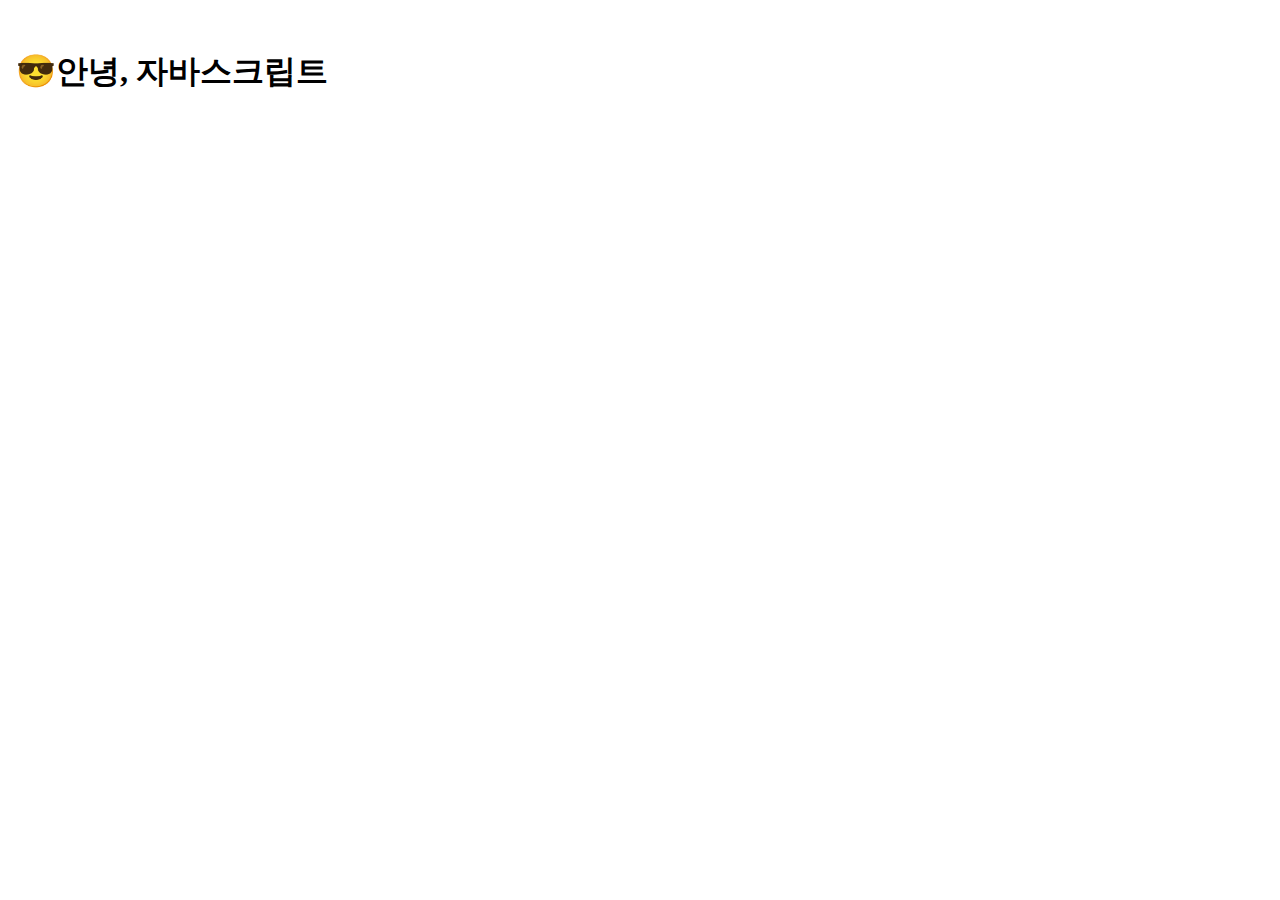
<file: basic/index.html>
<!DOCTYPE html>
<html lang="ko">
<head>
    <meta charset="UTF-8">
    <meta name="viewport" content="width=device-width, initial-scale=1.0">
    <title>자바스크립트</title>
    <link rel="stylesheet" href="./style.css">
</head>
<body>
    <div class="wrap">
        <h1></h1>
        <div class="box"></div>
        <h2 class="text"></h2>
    </div>
    

    <script src="./js/app.js"></script>
    <!-- <script src="./js/./01_variable.js"></script> -->
    <script src="./js/./02_operator.js"></script>
    <!-- <script src="./js/./03_condition.js"></script> -->
    <!-- <script src="./js/./04_repreat.js"></script> -->
    <!-- <script src="./js/./05_object.js"></script> -->
    <!-- <script src="./js/./06_object_date.js"></script> -->
    <!-- <script src="./js/./07_object_math.js"></script> -->
    <!-- <script src="./js/./08_object_array.js"></script> -->
    <!-- <script src="./js/./09_object_string.js"></script> -->
    <!-- <script src="./js/./10_object_bom.js"></script> -->
    <!-- <script src="./js/./11_function.js"></script> -->
    <!-- <script src="./js/./12_class.js"></script> -->
</body>
</html>
</file>
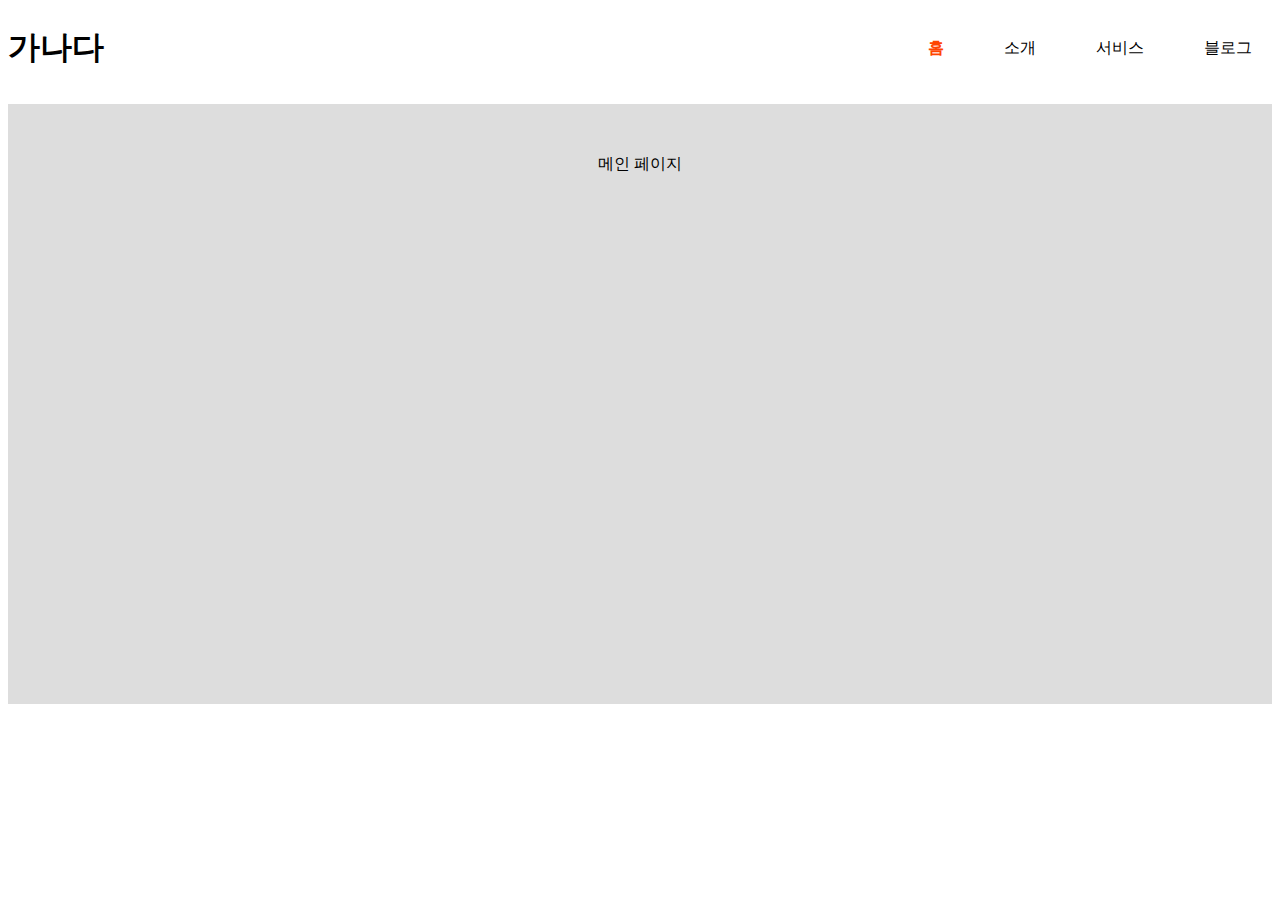
<file: tutorial/01. menu on/index.html>
<!DOCTYPE html>
<html lang="en">
<head>
    <meta charset="UTF-8">
    <meta name="viewport" content="width=device-width, initial-scale=1.0">
    <meta http-equiv="refresh" content="0; url=./page/main.html"> 
    <title>Document</title>
</head>
<body>
    
</body>
</html>
</file>
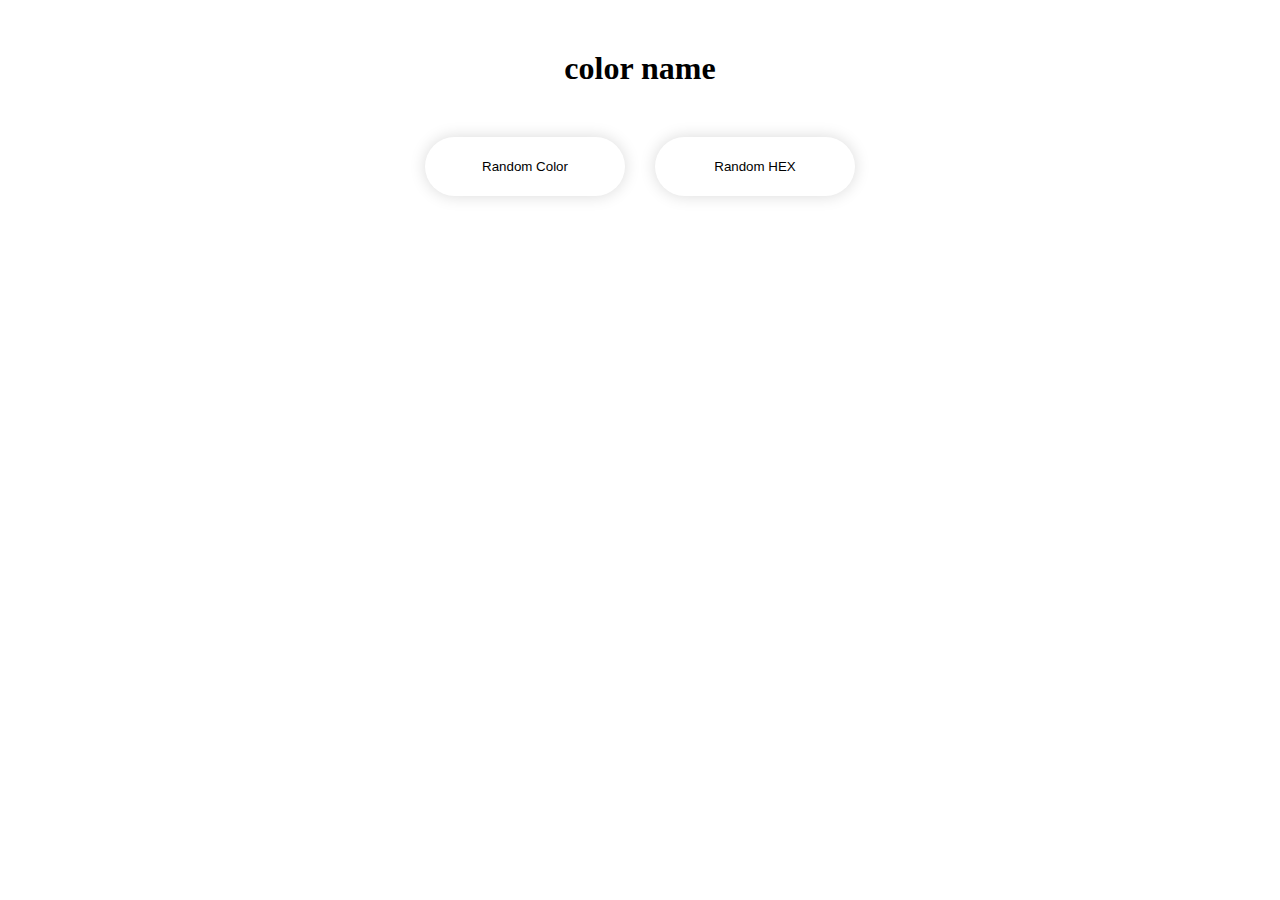
<file: tutorial/02.colors/index.html>
<!DOCTYPE html>
<html lang="ko">
<head>
    <meta charset="UTF-8">
    <meta name="viewport" content="width=device-width, initial-scale=1.0">
    <title>js-color</title>
    <link rel="stylesheet" href="./style.css">
</head>
<body>
    <div class="container">
        <h1 class="color_name">color name</h1>
        <div class="btns">
            <button class="bg_btn">Random Color</button>
            <button class="hex_btn">Random HEX</button>
        </div>
    </div>


    <script src="./app.js"></script>
</body>
</html>
</file>
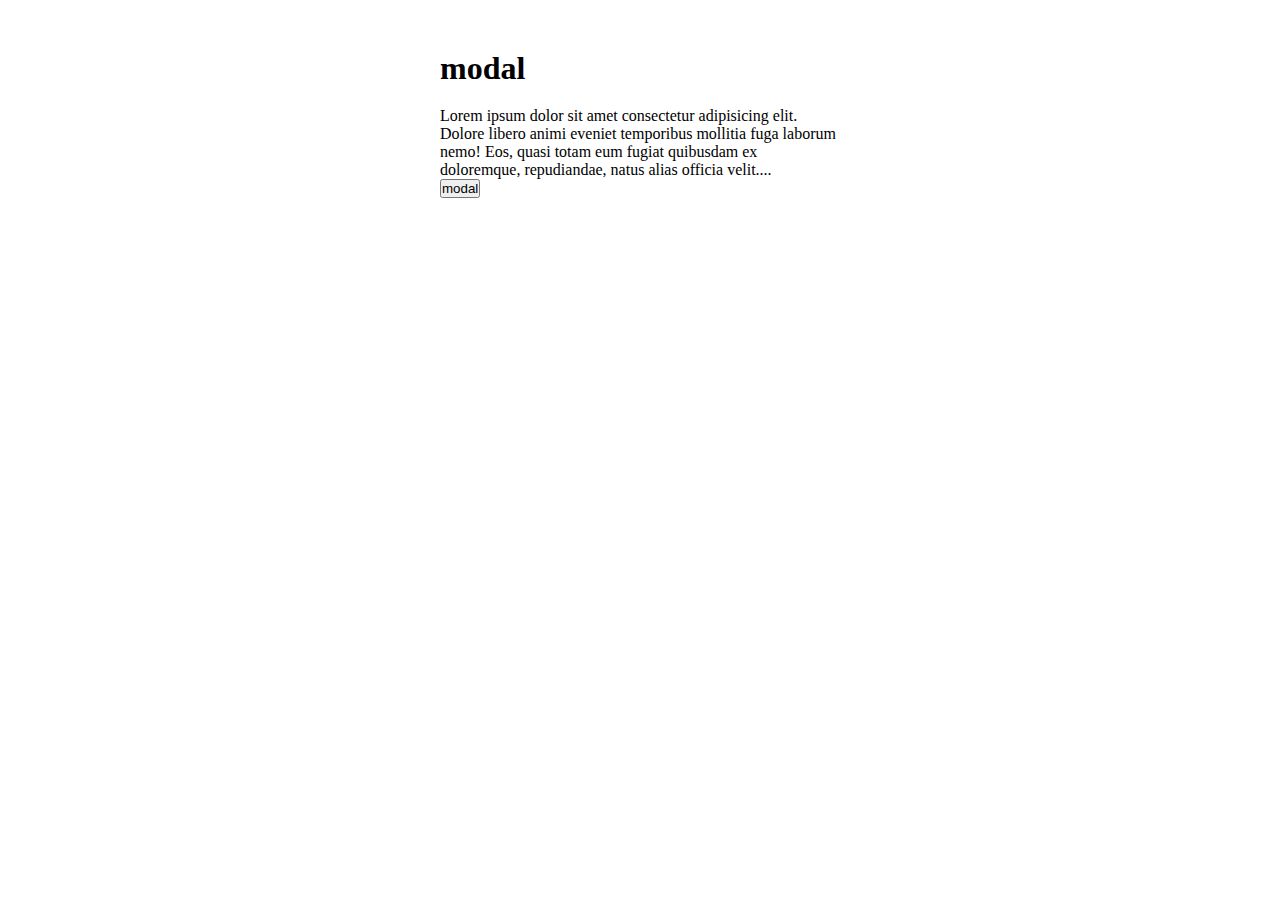
<file: tutorial/04.modal/index.html>
<!DOCTYPE html>
<html lang="ko">
<head>
    <meta charset="UTF-8">
    <meta name="viewport" content="width=device-width, initial-scale=1.0">
    <title>js-modal</title>
    <link rel="stylesheet" href="./style.css">
</head>
<body>
    <div class="container">
        <h1>modal</h1>
        <div>
            Lorem ipsum dolor sit amet consectetur adipisicing elit. Dolore libero animi eveniet temporibus mollitia fuga laborum nemo! Eos, quasi totam eum fugiat quibusdam ex doloremque, repudiandae, natus alias officia velit....
        </div>

        <button class="btn_show">modal</button>

        <div class="dimm"></div>
        <div class="modal">
            <h2>im modal</h2>
            <p>Lorem ipsum dolor sit amet consectetur adipisicing elit. Eaque possimus pariatur ratione totam consequuntur impedit facere veniam debitis ipsum consectetur quisquam deserunt, dolor, magnam beatae reiciendis blanditiis similique eligendi! Provident.</p>

            <button class="btn_close">close</button>
        </div>
    </div> 
    
    <script src="./app.js"></script>
</body>
</html>
</file>
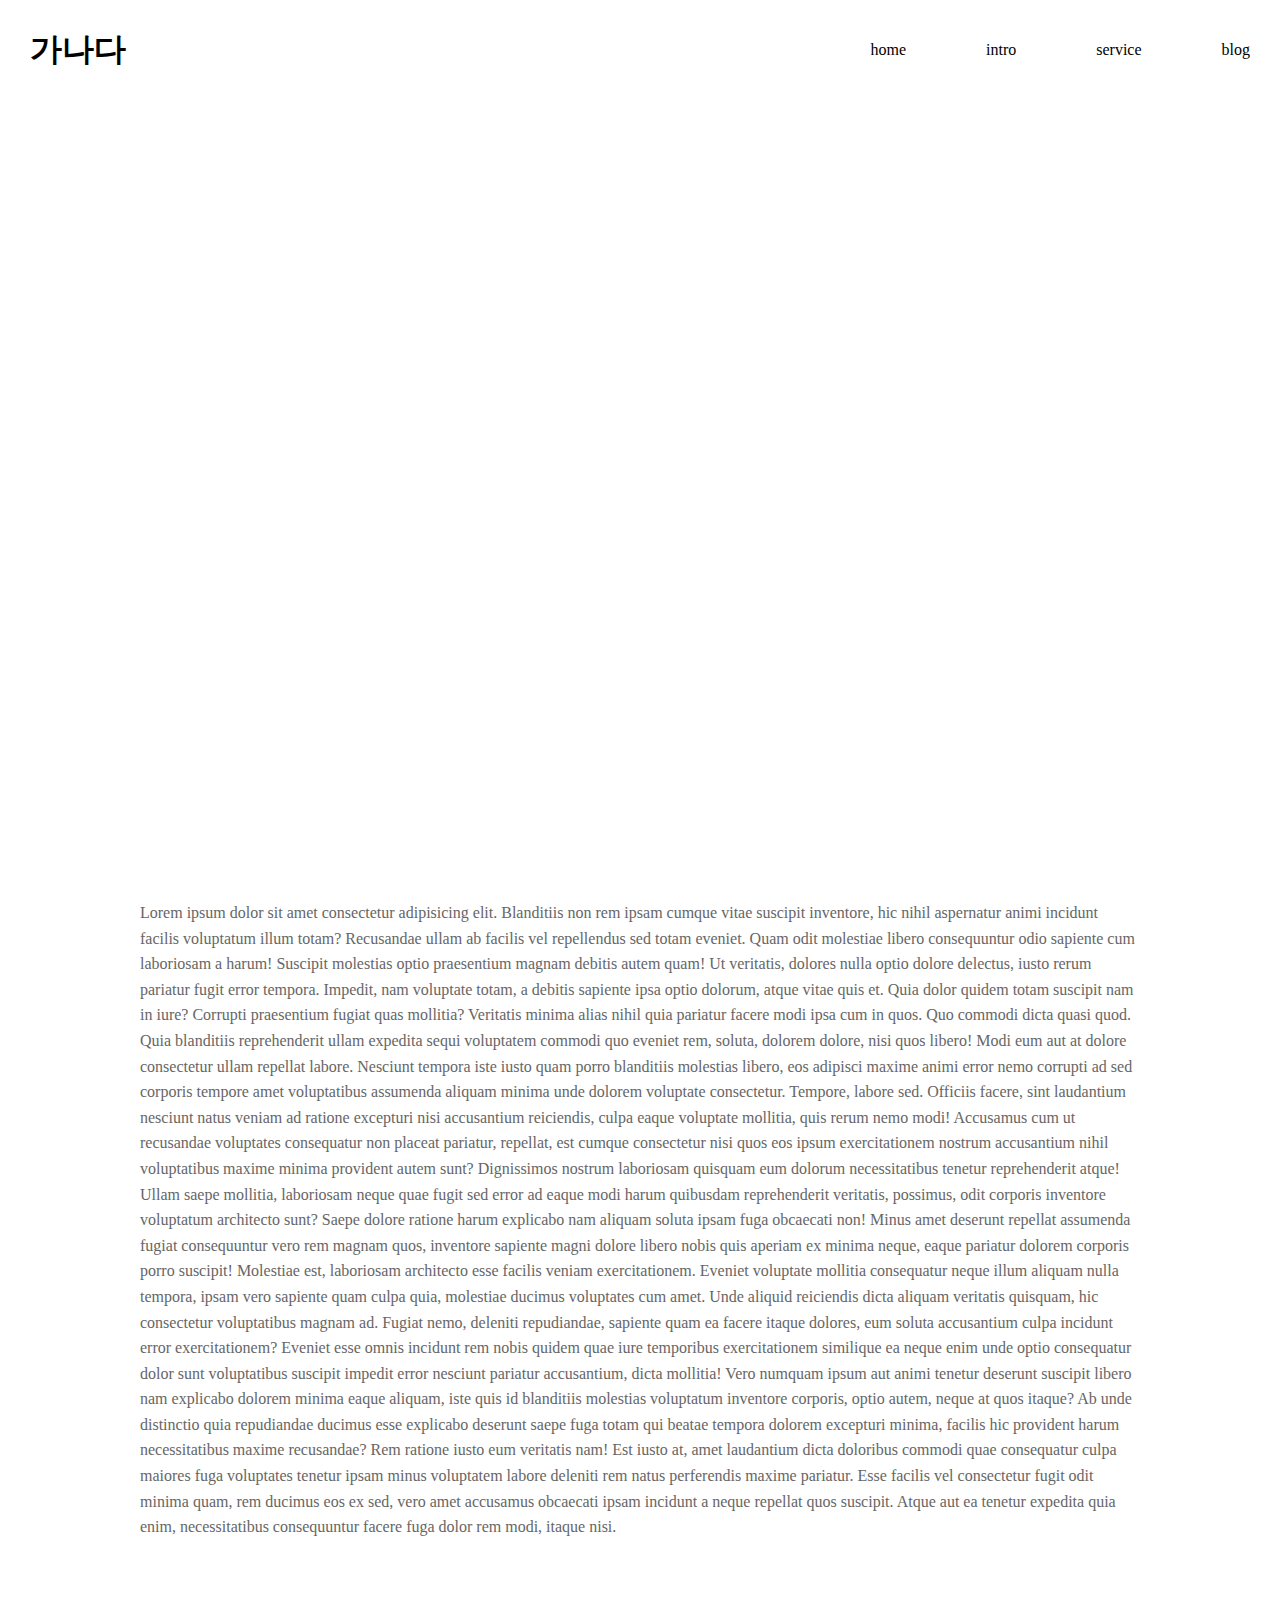
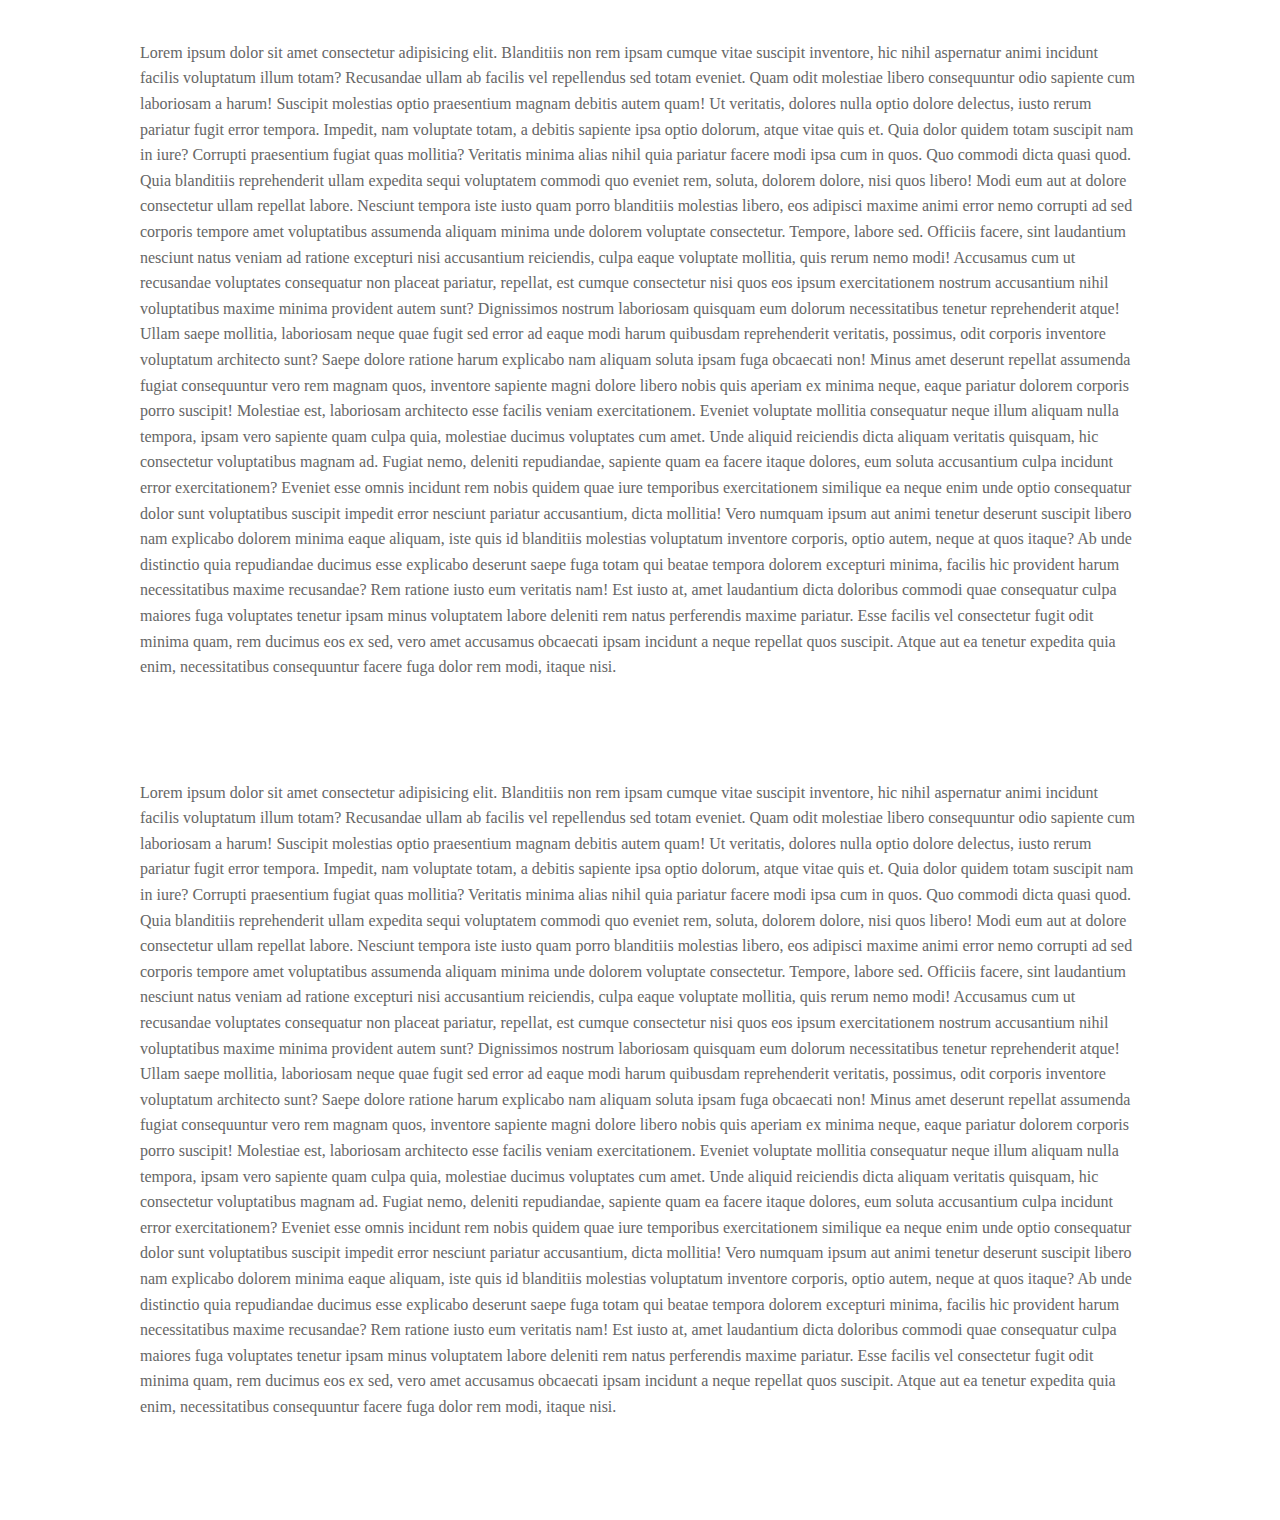
<file: tutorial/06.sticky/index.html>
<!DOCTYPE html>
<html lang="ko">
<head>
    <meta charset="UTF-8">
    <meta name="viewport" content="width=device-width, initial-scale=1.0">
    <title>js - sticky menu</title>
    <link rel="stylesheet" href="./style.css">
</head>
<body>
    <div class="container">
        <div class="header">
            <h1>가나다</h1>
            <div class="gnb">
                <li><a href="#">home</a></li>
                <li><a href="#">intro</a></li>
                <li><a href="#">service</a></li>
                <li><a href="#">blog</a></li>
            </div>
        </div>

        <div class="slide_container"></div>

        <div class="contents">
            <p>Lorem ipsum dolor sit amet consectetur adipisicing elit. Blanditiis non rem ipsam cumque vitae suscipit inventore, hic nihil aspernatur animi incidunt facilis voluptatum illum totam? Recusandae ullam ab facilis vel repellendus sed totam eveniet. Quam odit molestiae libero consequuntur odio sapiente cum laboriosam a harum! Suscipit molestias optio praesentium magnam debitis autem quam! Ut veritatis, dolores nulla optio dolore delectus, iusto rerum pariatur fugit error tempora. Impedit, nam voluptate totam, a debitis sapiente ipsa optio dolorum, atque vitae quis et. Quia dolor quidem totam suscipit nam in iure? Corrupti praesentium fugiat quas mollitia? Veritatis minima alias nihil quia pariatur facere modi ipsa cum in quos. Quo commodi dicta quasi quod. Quia blanditiis reprehenderit ullam expedita sequi voluptatem commodi quo eveniet rem, soluta, dolorem dolore, nisi quos libero! Modi eum aut at dolore consectetur ullam repellat labore. Nesciunt tempora iste iusto quam porro blanditiis molestias libero, eos adipisci maxime animi error nemo corrupti ad sed corporis tempore amet voluptatibus assumenda aliquam minima unde dolorem voluptate consectetur. Tempore, labore sed. Officiis facere, sint laudantium nesciunt natus veniam ad ratione excepturi nisi accusantium reiciendis, culpa eaque voluptate mollitia, quis rerum nemo modi! Accusamus cum ut recusandae voluptates consequatur non placeat pariatur, repellat, est cumque consectetur nisi quos eos ipsum exercitationem nostrum accusantium nihil voluptatibus maxime minima provident autem sunt? Dignissimos nostrum laboriosam quisquam eum dolorum necessitatibus tenetur reprehenderit atque! Ullam saepe mollitia, laboriosam neque quae fugit sed error ad eaque modi harum quibusdam reprehenderit veritatis, possimus, odit corporis inventore voluptatum architecto sunt? Saepe dolore ratione harum explicabo nam aliquam soluta ipsam fuga obcaecati non! Minus amet deserunt repellat assumenda fugiat consequuntur vero rem magnam quos, inventore sapiente magni dolore libero nobis quis aperiam ex minima neque, eaque pariatur dolorem corporis porro suscipit! Molestiae est, laboriosam architecto esse facilis veniam exercitationem. Eveniet voluptate mollitia consequatur neque illum aliquam nulla tempora, ipsam vero sapiente quam culpa quia, molestiae ducimus voluptates cum amet. Unde aliquid reiciendis dicta aliquam veritatis quisquam, hic consectetur voluptatibus magnam ad. Fugiat nemo, deleniti repudiandae, sapiente quam ea facere itaque dolores, eum soluta accusantium culpa incidunt error exercitationem? Eveniet esse omnis incidunt rem nobis quidem quae iure temporibus exercitationem similique ea neque enim unde optio consequatur dolor sunt voluptatibus suscipit impedit error nesciunt pariatur accusantium, dicta mollitia! Vero numquam ipsum aut animi tenetur deserunt suscipit libero nam explicabo dolorem minima eaque aliquam, iste quis id blanditiis molestias voluptatum inventore corporis, optio autem, neque at quos itaque? Ab unde distinctio quia repudiandae ducimus esse explicabo deserunt saepe fuga totam qui beatae tempora dolorem excepturi minima, facilis hic provident harum necessitatibus maxime recusandae? Rem ratione iusto eum veritatis nam! Est iusto at, amet laudantium dicta doloribus commodi quae consequatur culpa maiores fuga voluptates tenetur ipsam minus voluptatem labore deleniti rem natus perferendis maxime pariatur. Esse facilis vel consectetur fugit odit minima quam, rem ducimus eos ex sed, vero amet accusamus obcaecati ipsam incidunt a neque repellat quos suscipit. Atque aut ea tenetur expedita quia enim, necessitatibus consequuntur facere fuga dolor rem modi, itaque nisi.</p>
            <p>Lorem ipsum dolor sit amet consectetur adipisicing elit. Blanditiis non rem ipsam cumque vitae suscipit inventore, hic nihil aspernatur animi incidunt facilis voluptatum illum totam? Recusandae ullam ab facilis vel repellendus sed totam eveniet. Quam odit molestiae libero consequuntur odio sapiente cum laboriosam a harum! Suscipit molestias optio praesentium magnam debitis autem quam! Ut veritatis, dolores nulla optio dolore delectus, iusto rerum pariatur fugit error tempora. Impedit, nam voluptate totam, a debitis sapiente ipsa optio dolorum, atque vitae quis et. Quia dolor quidem totam suscipit nam in iure? Corrupti praesentium fugiat quas mollitia? Veritatis minima alias nihil quia pariatur facere modi ipsa cum in quos. Quo commodi dicta quasi quod. Quia blanditiis reprehenderit ullam expedita sequi voluptatem commodi quo eveniet rem, soluta, dolorem dolore, nisi quos libero! Modi eum aut at dolore consectetur ullam repellat labore. Nesciunt tempora iste iusto quam porro blanditiis molestias libero, eos adipisci maxime animi error nemo corrupti ad sed corporis tempore amet voluptatibus assumenda aliquam minima unde dolorem voluptate consectetur. Tempore, labore sed. Officiis facere, sint laudantium nesciunt natus veniam ad ratione excepturi nisi accusantium reiciendis, culpa eaque voluptate mollitia, quis rerum nemo modi! Accusamus cum ut recusandae voluptates consequatur non placeat pariatur, repellat, est cumque consectetur nisi quos eos ipsum exercitationem nostrum accusantium nihil voluptatibus maxime minima provident autem sunt? Dignissimos nostrum laboriosam quisquam eum dolorum necessitatibus tenetur reprehenderit atque! Ullam saepe mollitia, laboriosam neque quae fugit sed error ad eaque modi harum quibusdam reprehenderit veritatis, possimus, odit corporis inventore voluptatum architecto sunt? Saepe dolore ratione harum explicabo nam aliquam soluta ipsam fuga obcaecati non! Minus amet deserunt repellat assumenda fugiat consequuntur vero rem magnam quos, inventore sapiente magni dolore libero nobis quis aperiam ex minima neque, eaque pariatur dolorem corporis porro suscipit! Molestiae est, laboriosam architecto esse facilis veniam exercitationem. Eveniet voluptate mollitia consequatur neque illum aliquam nulla tempora, ipsam vero sapiente quam culpa quia, molestiae ducimus voluptates cum amet. Unde aliquid reiciendis dicta aliquam veritatis quisquam, hic consectetur voluptatibus magnam ad. Fugiat nemo, deleniti repudiandae, sapiente quam ea facere itaque dolores, eum soluta accusantium culpa incidunt error exercitationem? Eveniet esse omnis incidunt rem nobis quidem quae iure temporibus exercitationem similique ea neque enim unde optio consequatur dolor sunt voluptatibus suscipit impedit error nesciunt pariatur accusantium, dicta mollitia! Vero numquam ipsum aut animi tenetur deserunt suscipit libero nam explicabo dolorem minima eaque aliquam, iste quis id blanditiis molestias voluptatum inventore corporis, optio autem, neque at quos itaque? Ab unde distinctio quia repudiandae ducimus esse explicabo deserunt saepe fuga totam qui beatae tempora dolorem excepturi minima, facilis hic provident harum necessitatibus maxime recusandae? Rem ratione iusto eum veritatis nam! Est iusto at, amet laudantium dicta doloribus commodi quae consequatur culpa maiores fuga voluptates tenetur ipsam minus voluptatem labore deleniti rem natus perferendis maxime pariatur. Esse facilis vel consectetur fugit odit minima quam, rem ducimus eos ex sed, vero amet accusamus obcaecati ipsam incidunt a neque repellat quos suscipit. Atque aut ea tenetur expedita quia enim, necessitatibus consequuntur facere fuga dolor rem modi, itaque nisi.</p>
            <p>Lorem ipsum dolor sit amet consectetur adipisicing elit. Blanditiis non rem ipsam cumque vitae suscipit inventore, hic nihil aspernatur animi incidunt facilis voluptatum illum totam? Recusandae ullam ab facilis vel repellendus sed totam eveniet. Quam odit molestiae libero consequuntur odio sapiente cum laboriosam a harum! Suscipit molestias optio praesentium magnam debitis autem quam! Ut veritatis, dolores nulla optio dolore delectus, iusto rerum pariatur fugit error tempora. Impedit, nam voluptate totam, a debitis sapiente ipsa optio dolorum, atque vitae quis et. Quia dolor quidem totam suscipit nam in iure? Corrupti praesentium fugiat quas mollitia? Veritatis minima alias nihil quia pariatur facere modi ipsa cum in quos. Quo commodi dicta quasi quod. Quia blanditiis reprehenderit ullam expedita sequi voluptatem commodi quo eveniet rem, soluta, dolorem dolore, nisi quos libero! Modi eum aut at dolore consectetur ullam repellat labore. Nesciunt tempora iste iusto quam porro blanditiis molestias libero, eos adipisci maxime animi error nemo corrupti ad sed corporis tempore amet voluptatibus assumenda aliquam minima unde dolorem voluptate consectetur. Tempore, labore sed. Officiis facere, sint laudantium nesciunt natus veniam ad ratione excepturi nisi accusantium reiciendis, culpa eaque voluptate mollitia, quis rerum nemo modi! Accusamus cum ut recusandae voluptates consequatur non placeat pariatur, repellat, est cumque consectetur nisi quos eos ipsum exercitationem nostrum accusantium nihil voluptatibus maxime minima provident autem sunt? Dignissimos nostrum laboriosam quisquam eum dolorum necessitatibus tenetur reprehenderit atque! Ullam saepe mollitia, laboriosam neque quae fugit sed error ad eaque modi harum quibusdam reprehenderit veritatis, possimus, odit corporis inventore voluptatum architecto sunt? Saepe dolore ratione harum explicabo nam aliquam soluta ipsam fuga obcaecati non! Minus amet deserunt repellat assumenda fugiat consequuntur vero rem magnam quos, inventore sapiente magni dolore libero nobis quis aperiam ex minima neque, eaque pariatur dolorem corporis porro suscipit! Molestiae est, laboriosam architecto esse facilis veniam exercitationem. Eveniet voluptate mollitia consequatur neque illum aliquam nulla tempora, ipsam vero sapiente quam culpa quia, molestiae ducimus voluptates cum amet. Unde aliquid reiciendis dicta aliquam veritatis quisquam, hic consectetur voluptatibus magnam ad. Fugiat nemo, deleniti repudiandae, sapiente quam ea facere itaque dolores, eum soluta accusantium culpa incidunt error exercitationem? Eveniet esse omnis incidunt rem nobis quidem quae iure temporibus exercitationem similique ea neque enim unde optio consequatur dolor sunt voluptatibus suscipit impedit error nesciunt pariatur accusantium, dicta mollitia! Vero numquam ipsum aut animi tenetur deserunt suscipit libero nam explicabo dolorem minima eaque aliquam, iste quis id blanditiis molestias voluptatum inventore corporis, optio autem, neque at quos itaque? Ab unde distinctio quia repudiandae ducimus esse explicabo deserunt saepe fuga totam qui beatae tempora dolorem excepturi minima, facilis hic provident harum necessitatibus maxime recusandae? Rem ratione iusto eum veritatis nam! Est iusto at, amet laudantium dicta doloribus commodi quae consequatur culpa maiores fuga voluptates tenetur ipsam minus voluptatem labore deleniti rem natus perferendis maxime pariatur. Esse facilis vel consectetur fugit odit minima quam, rem ducimus eos ex sed, vero amet accusamus obcaecati ipsam incidunt a neque repellat quos suscipit. Atque aut ea tenetur expedita quia enim, necessitatibus consequuntur facere fuga dolor rem modi, itaque nisi.</p>            
        </div>
    </div>        

    <script src="./app.js"></script>
</body>
</html>
</file>
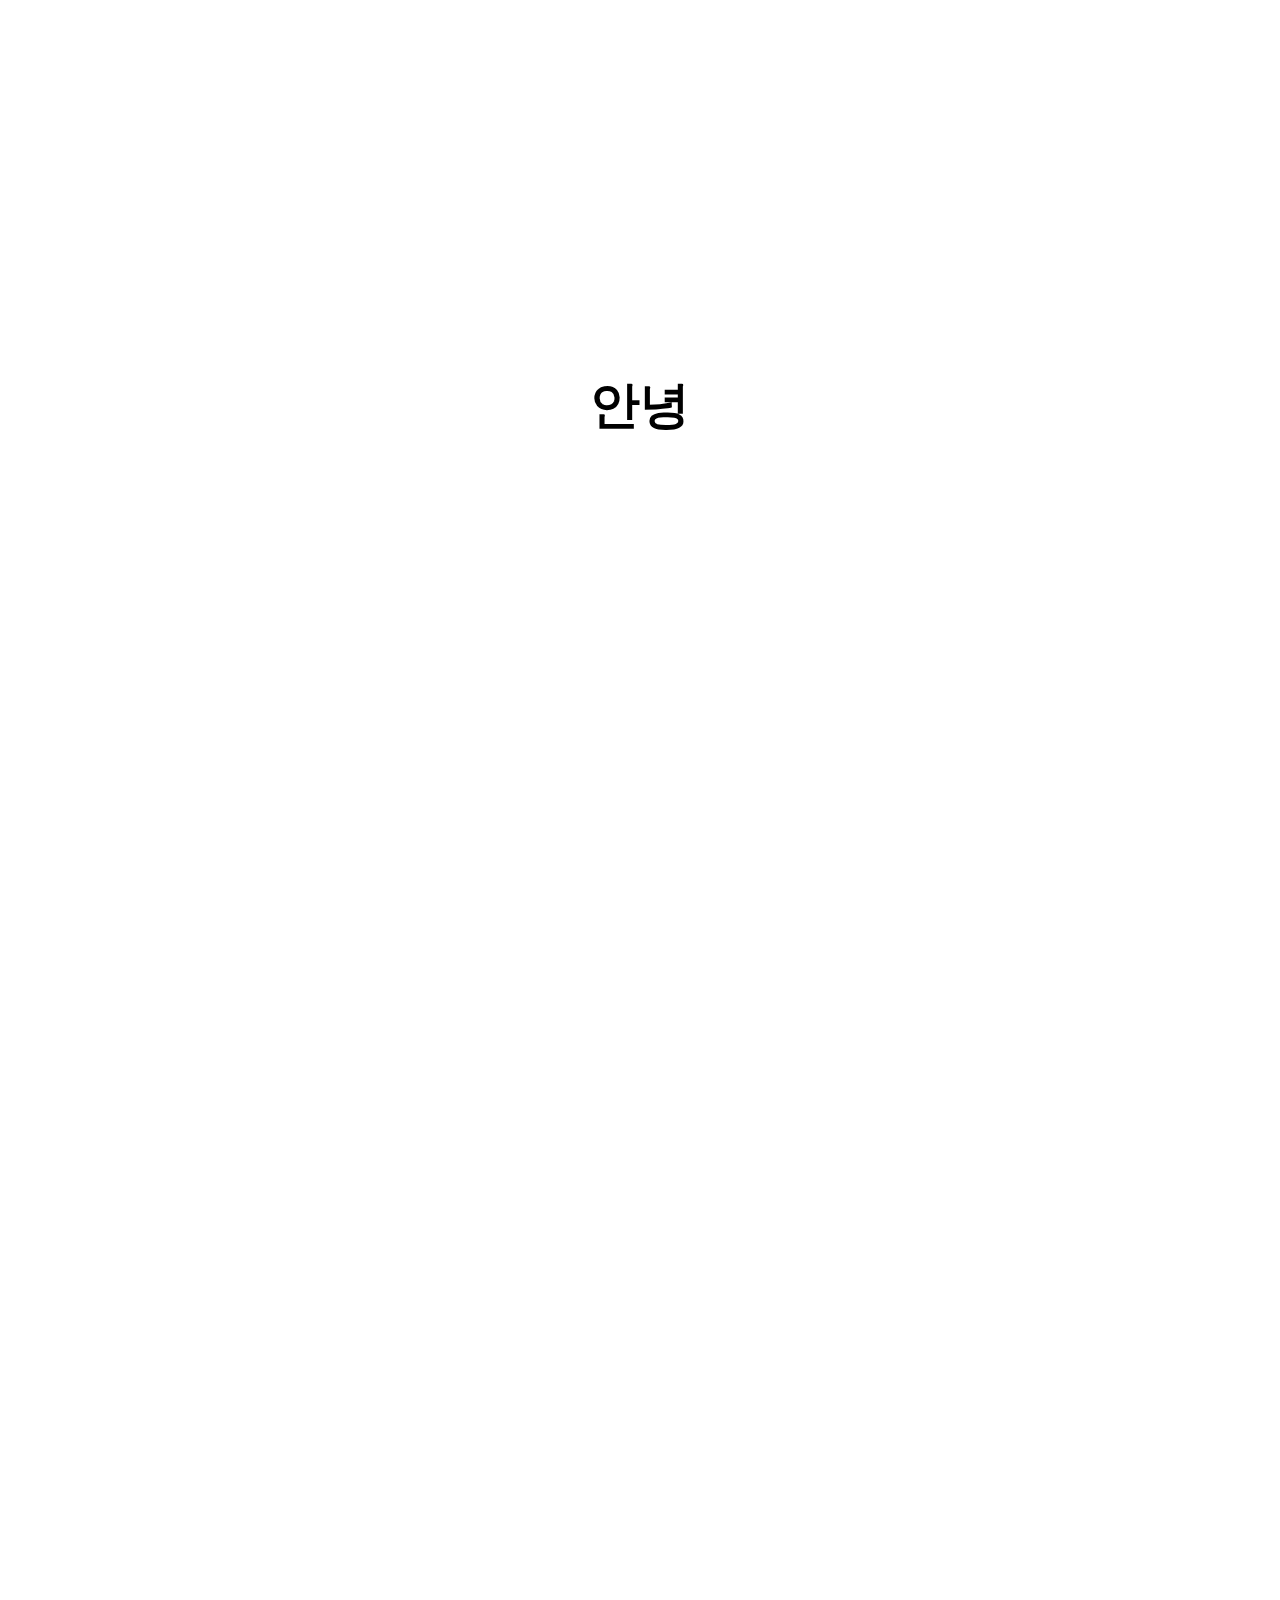
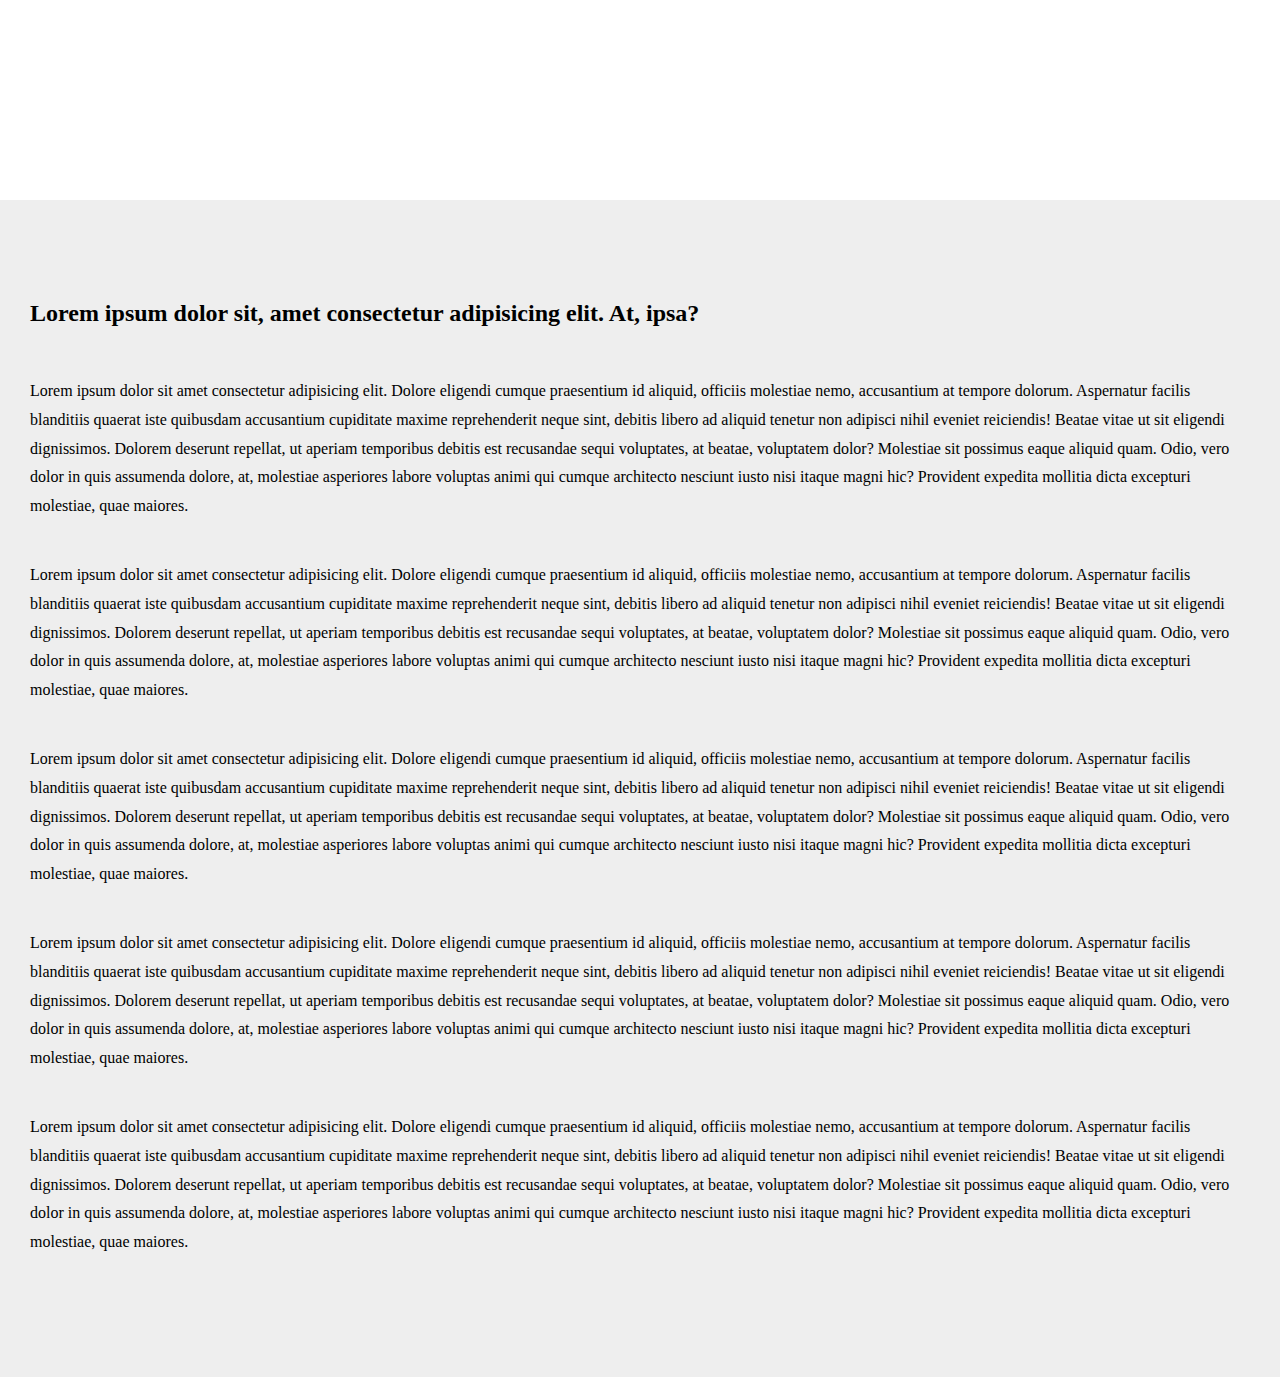
<file: tutorial/07.scroll view/index.html>
<!DOCTYPE html>
<html lang="ko">
<head>
    <meta charset="UTF-8">
    <meta name="viewport" content="width=device-width, initial-scale=1.0">
    <title>js - scroll view</title>
    <link rel="stylesheet" href="./style.css">
</head>
<body>
    <h2 class="title">안녕</h2>
    <section></section>

    <div class="container">
        <h2>Lorem ipsum dolor sit, amet consectetur adipisicing elit. At, ipsa?</h2>
        <p>Lorem ipsum dolor sit amet consectetur adipisicing elit. Dolore eligendi cumque praesentium id aliquid, officiis molestiae nemo, accusantium at tempore dolorum. Aspernatur facilis blanditiis quaerat iste quibusdam accusantium cupiditate maxime reprehenderit neque sint, debitis libero ad aliquid tenetur non adipisci nihil eveniet reiciendis! Beatae vitae ut sit eligendi dignissimos. Dolorem deserunt repellat, ut aperiam temporibus debitis est recusandae sequi voluptates, at beatae, voluptatem dolor? Molestiae sit possimus eaque aliquid quam. Odio, vero dolor in quis assumenda dolore, at, molestiae asperiores labore voluptas animi qui cumque architecto nesciunt iusto nisi itaque magni hic? Provident expedita mollitia dicta excepturi molestiae, quae maiores.</p>
        <p>Lorem ipsum dolor sit amet consectetur adipisicing elit. Dolore eligendi cumque praesentium id aliquid, officiis molestiae nemo, accusantium at tempore dolorum. Aspernatur facilis blanditiis quaerat iste quibusdam accusantium cupiditate maxime reprehenderit neque sint, debitis libero ad aliquid tenetur non adipisci nihil eveniet reiciendis! Beatae vitae ut sit eligendi dignissimos. Dolorem deserunt repellat, ut aperiam temporibus debitis est recusandae sequi voluptates, at beatae, voluptatem dolor? Molestiae sit possimus eaque aliquid quam. Odio, vero dolor in quis assumenda dolore, at, molestiae asperiores labore voluptas animi qui cumque architecto nesciunt iusto nisi itaque magni hic? Provident expedita mollitia dicta excepturi molestiae, quae maiores.</p>
        <p>Lorem ipsum dolor sit amet consectetur adipisicing elit. Dolore eligendi cumque praesentium id aliquid, officiis molestiae nemo, accusantium at tempore dolorum. Aspernatur facilis blanditiis quaerat iste quibusdam accusantium cupiditate maxime reprehenderit neque sint, debitis libero ad aliquid tenetur non adipisci nihil eveniet reiciendis! Beatae vitae ut sit eligendi dignissimos. Dolorem deserunt repellat, ut aperiam temporibus debitis est recusandae sequi voluptates, at beatae, voluptatem dolor? Molestiae sit possimus eaque aliquid quam. Odio, vero dolor in quis assumenda dolore, at, molestiae asperiores labore voluptas animi qui cumque architecto nesciunt iusto nisi itaque magni hic? Provident expedita mollitia dicta excepturi molestiae, quae maiores.</p>
        <p>Lorem ipsum dolor sit amet consectetur adipisicing elit. Dolore eligendi cumque praesentium id aliquid, officiis molestiae nemo, accusantium at tempore dolorum. Aspernatur facilis blanditiis quaerat iste quibusdam accusantium cupiditate maxime reprehenderit neque sint, debitis libero ad aliquid tenetur non adipisci nihil eveniet reiciendis! Beatae vitae ut sit eligendi dignissimos. Dolorem deserunt repellat, ut aperiam temporibus debitis est recusandae sequi voluptates, at beatae, voluptatem dolor? Molestiae sit possimus eaque aliquid quam. Odio, vero dolor in quis assumenda dolore, at, molestiae asperiores labore voluptas animi qui cumque architecto nesciunt iusto nisi itaque magni hic? Provident expedita mollitia dicta excepturi molestiae, quae maiores.</p>
        <p>Lorem ipsum dolor sit amet consectetur adipisicing elit. Dolore eligendi cumque praesentium id aliquid, officiis molestiae nemo, accusantium at tempore dolorum. Aspernatur facilis blanditiis quaerat iste quibusdam accusantium cupiditate maxime reprehenderit neque sint, debitis libero ad aliquid tenetur non adipisci nihil eveniet reiciendis! Beatae vitae ut sit eligendi dignissimos. Dolorem deserunt repellat, ut aperiam temporibus debitis est recusandae sequi voluptates, at beatae, voluptatem dolor? Molestiae sit possimus eaque aliquid quam. Odio, vero dolor in quis assumenda dolore, at, molestiae asperiores labore voluptas animi qui cumque architecto nesciunt iusto nisi itaque magni hic? Provident expedita mollitia dicta excepturi molestiae, quae maiores.</p>
    </div>

    <script src="./app.js"></script>
</body>
</html>
</file>
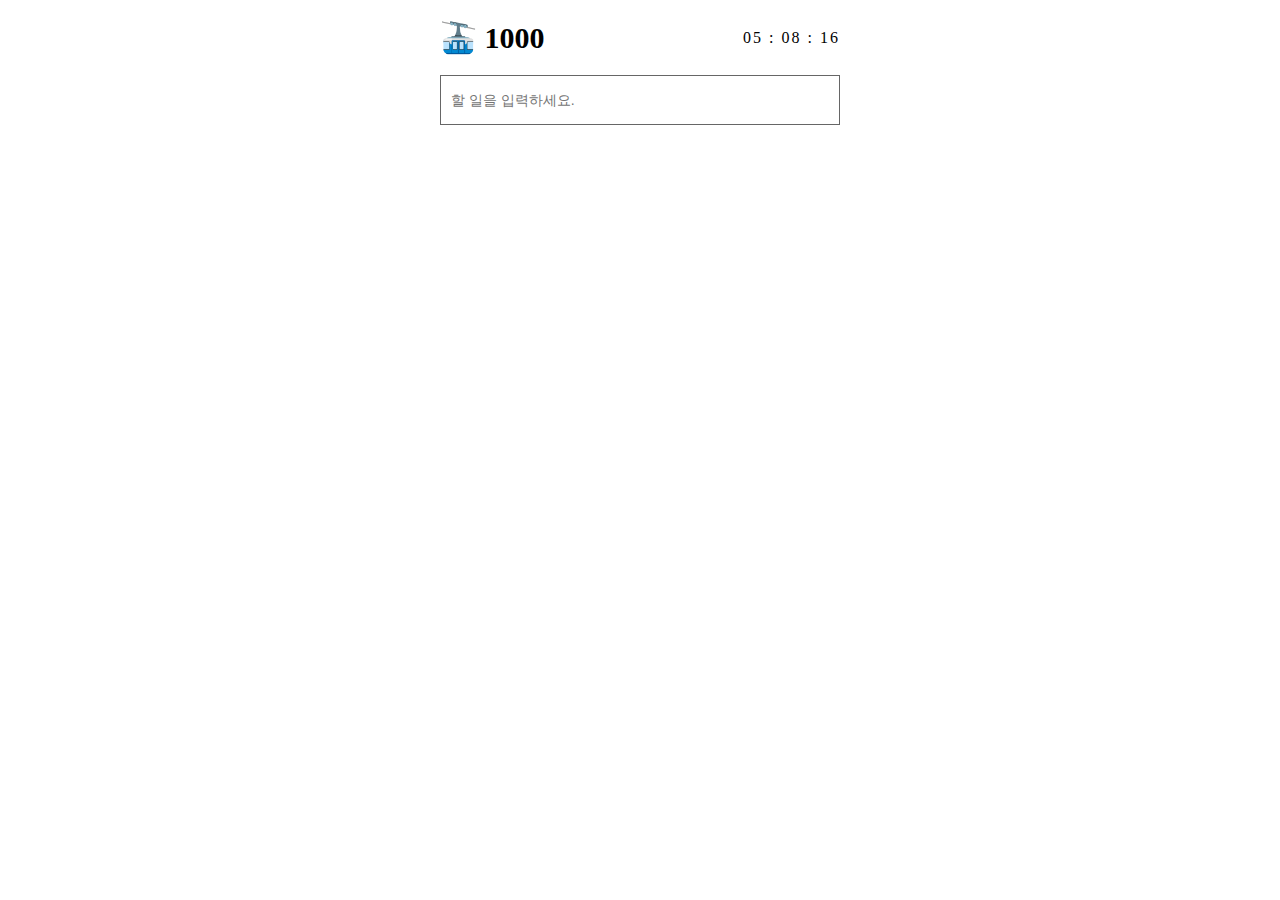
<file: tutorial/09.todolist/index.html>
<!DOCTYPE html>
<html lang="ko">
<head>
    <meta charset="UTF-8">
    <meta name="viewport" content="width=device-width, initial-scale=1.0">
    <title>js - to do list</title>
    <link rel="stylesheet" href="./css/style.css">

</head>
<body>
    <div class="container">
        <div class="header">
            <h1>🚠 1000</h1>
            <div class="clock">00:00:00</div>
        </div>
        <form class="todo_form">
            <input type="text" placeholder="할 일을 입력하세요.">
        </form>
        <ul class="todo_list">
            <!-- <li>안녕<span>X</span></li>
            <li>안녕<span>X</span></li>
            <li>안녕<span>X</span></li> -->
        </ul>
    </div>
    <script src="./js/clock.js"></script>
    <script src="./js/todo.js"></script>
</body>
</html>
</file>
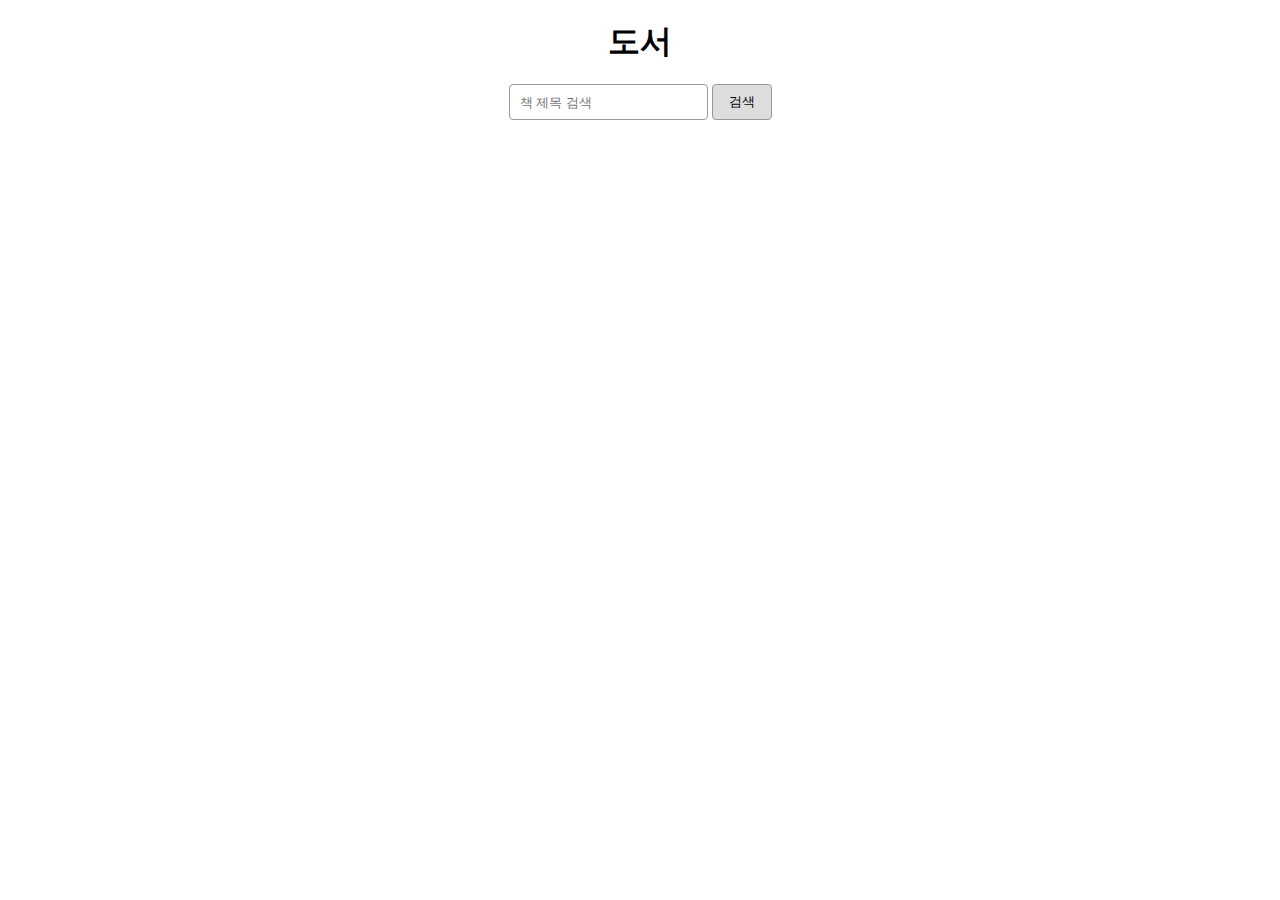
<file: tutorial/11.daumAPI/index.html>
<!DOCTYPE html>
<html lang="ko">
<head>
    <meta charset="UTF-8">
    <meta name="viewport" content="width=device-width, initial-scale=1.0">
    <title>js - daum api</title>
    <link rel="stylesheet" href="./style.css">
    <script src="https://code.jquery.com/jquery-1.12.4.js"></script>
</head>
<body>
    <div class="container">
        <h1>도서</h1>
        <form>
            <input type="text" placeholder="책 제목 검색">
            <button id="btn" type="submit">검색</button>
        </form>

        <div class="book_container">
            <!-- <div class="book">
                <img src="../images/sample.jpg" alt="">
                <h4>미움받을 용기</h4>
                <p>가격 : 15000원</p>
                <p>출판사 : 민음사</p>
            </div> -->
        </div>
    </div>

    <script src="./app.js"></script>    
</body>
</html>
</file>
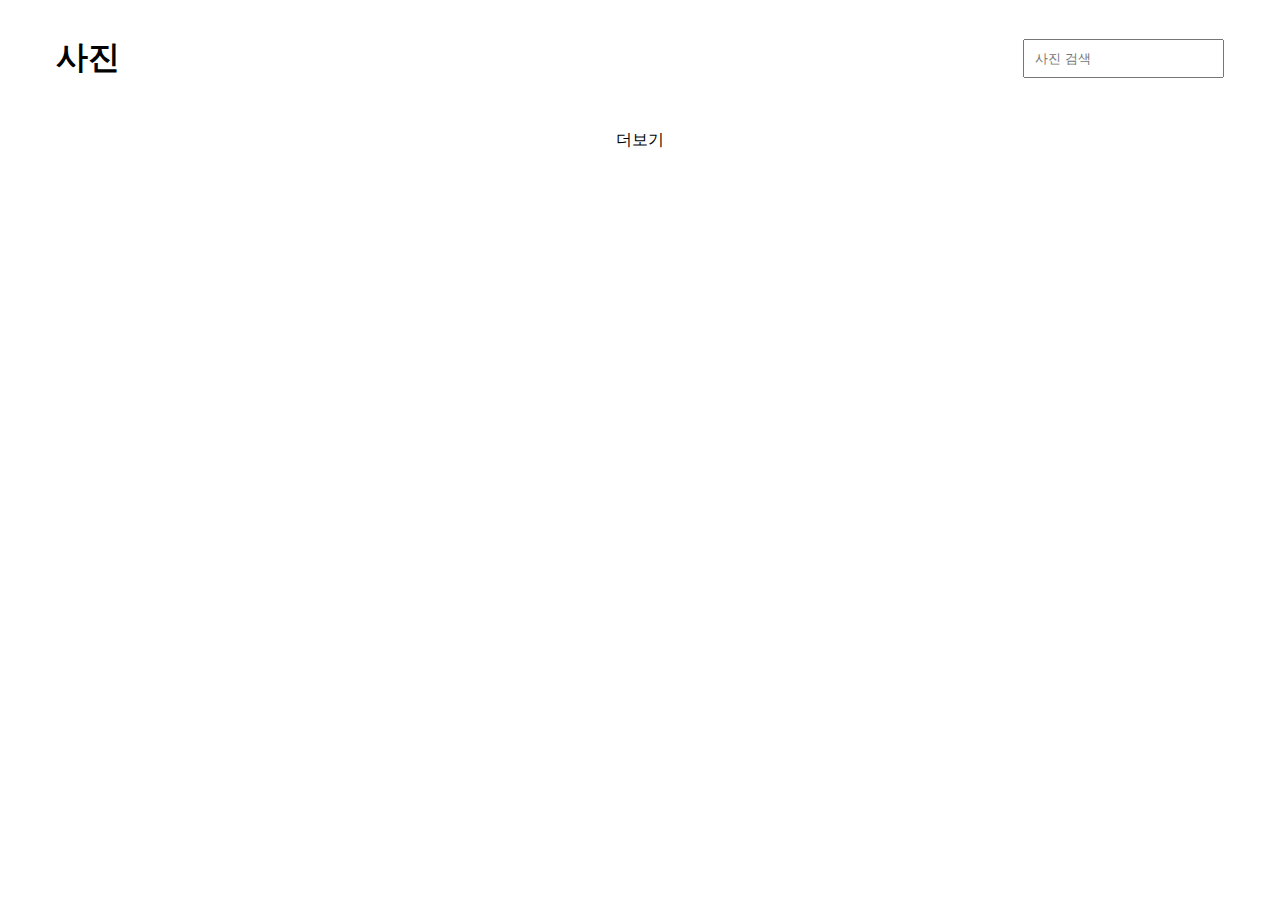
<file: tutorial/12.gallery.app/index.html>
<!DOCTYPE html>
<html lang="ko">
<head>
    <meta charset="UTF-8">
    <meta name="viewport" content="width=device-width, initial-scale=1.0">
    <title>js - gallery app</title>
    <link rel="stylesheet" href="./style.css">
</head>
<body>
    <div class="container">


        <div class="header">
            <h1 class="logo">사진</h1>
            <form>
                <input type="text" placeholder="사진 검색">
            </form>
        </div>
        <div class="gallery">
            <!-- <div class="item">
                <a href="">
                    <div class="photo">
                        <img src="../images/sample.jpg" alt="">
                    </div>
                </a>
                <div class="info">
                    <h3>Alice</h3>
                </div>
            </div> -->

        </div>
        <div class="more">
            <a href="#" class="load_more">더보기</a>
        </div>
    </div>

    <script src="./app.js"></script>
</body>
</html>
</file>
<file: basic/style.css>
* {
    margin: 0;
    padding: 0;
    box-sizing: border-box;
}

ul {
    list-style: none;
}

.wrap {
    padding: 0 16px;
}

h1 {
    margin: 50px 0;
}

.box {
    margin: 20px 0;
}

h2 {
}


table {
    width: 300px;
    border-collapse: collapse;
}

table td {
    padding: 10px;
    text-align: center;
    border: 1px solid #666;
}
</file>
<file: tutorial/02.colors/style.css>
* {
    margin: 0;
    padding: 0;
    box-sizing: border-box;
}

.container {
    display: flex;
    flex-direction: column;
    align-items: center;
}

h1 {
    margin: 50px 0;
}

.btns {
    display: flex;
    gap: 30px;
}

button {
    width: 200px;
    padding: 22px 20px;
    border: none;
    background-color: #fff;
    border-radius: 100px;
    box-shadow: 0 0 16px rgba(0, 0, 0, 0.15);
    cursor: pointer;
}
</file>
<file: tutorial/04.modal/style.css>
* {
    margin: 0;
    padding: 0;
    box-sizing: border-box;
}

.container {
    width: 400px;
    margin: 50px auto;
}

h1 {
    margin-bottom: 20px;
}

.dimm {
    position: fixed;
    top: 0;
    left: 0;
    width: 100%;
    height: 100%;
    background-color: rgba(0,0,0,0.7);
    display: none;
}

.modal {
    position: fixed;
    top: 50%;
    left: 50%;
    transform: translate(-50%, -50%);
    padding: 30px;
    background-color: #fff;
    width: 600px;
    border-radius: 10px;
    display: none;
}

.show {
    display: block;
}
</file>
<file: tutorial/06.sticky/style.css>
* {
    margin: 0;
    padding: 0;
    box-sizing: border-box;
    list-style: none;
    text-decoration: none;
    color: inherit;
}

body {
    line-height: 1.6;
}

.header {
    position: absolute;
    top: 0;
    left: 0;
    width: 100%;
    height: 100px;
    display: flex;
    align-items: center;
    justify-content: space-between;
    padding: 0 30px;
    background-color: rgba(255,255,255,0);
}

.header.active {
    position: fixed;
    height: 60px;
    background-color: rgba(255,255,255,0.9);
    box-shadow: 0 0 12px rgba(0,0,0,0.15);   
}

.gnb {
    display: flex;
    gap: 80px;
}

.slide_container {
    height: 800px;
    background-image: url('https://picsum.photos/1200/800');
    background-repeat: no-repeat;
    background-position: center;
    background-size: cover;
}

.contents {
    width: 1000px;
    margin: 0 auto;
}

.contents h2 {
    margin: 50px 0;
    text-align: center;
}

.contents p {
    margin: 100px 0;
    color: #666;
}
</file>
<file: tutorial/07.scroll view/style.css>
* {
    margin: 0;
    padding: 0;
    box-sizing: border-box;
}

.title {
    font-size: 50px;
    position: absolute;
    top: 45%;
    left: 50%;
    transform: translate(-50%, -50%);
    text-align: center;
    z-index: 1;
}

section {
    position: fixed;
    top: 0;
    left: 0;
    width: 100%;
    height: 100%;
    background: url('../images/img_02.jpg') no-repeat center / cover;
    clip-path: circle(0 at center center);
}

.container {
    position: relative;
    margin-top: 200vh;
    background-color: #eee;
    padding: 100px 30px;
}

.container h2 {
    font-size: 24px;
    margin-bottom: 30px;
}

.container p {
    padding: 20px 0;
    line-height: 1.8;
}
</file>
<file: tutorial/09.todolist/css/style.css>
* {
    margin: 0;
    padding: 0;
    box-sizing: border-box;
    text-decoration: none;
    color: inherit;
    list-style: none;
}

.container {
    width: 92%;
    max-width: 400px;
    margin: 0 auto;
}

.header {
    display: flex;
    align-items: center;
    justify-content: space-between;
}

.header h1 {
    padding: 20px 0;
    font-size: 30px;
}

input[type='text'] {
    width: 100%;
    padding: 16px 10px;
    font-size: 14px;
    border: 1px solid #666;
    outline: none; 
}

.todo_list {
    margin-top: 10px;
}

.todo_list li{
    display: flex;
    align-items: center;
    justify-content: space-between;
    padding: 10px 6px;
    border-bottom: 1px solid rgba(0, 0, 0, 0.2);
}

.todo_list li span {
    cursor: pointer;
}

.clock {
    /* 자간이 넓어짐 */
    letter-spacing: 2px;
}
</file>
<file: tutorial/11.daumAPI/style.css>
* {
    margin: 0;
    padding: 0;
    box-sizing: border-box;
    list-style: none;
    text-decoration: none;
    color: inherit;
}

h1 {
    text-align: center;
    margin: 20px 0;
}

form {
    display: flex;
    align-items: center;
    justify-content: center;
    gap: 4px;
}

form input {
    height: 36px;
    padding: 0 10px;
    border: 1px solid #999;
    outline: none;
    border-radius: 4px;
}

form button {
    height: 36px;
    border: 1px solid #999;
    background-color: #ddd;
    outline: none;
    padding: 0 16px;
    cursor: pointer;
    border-radius: 4px;
}

.book_container {
    max-width: 1200px;
    margin: 30px auto;
    display: grid;
    grid-template-columns: 1fr 1fr 1fr 1fr;
    gap: 30px;
    padding: 0 16px;
}

.book img {
    width: 100%;
    display: block;
}

.book h4 {
    margin: 10px 0;
}

.book p {
    font-size: 12px;
    color: #666;
    margin: 2px 0;
}
</file>
<file: tutorial/12.gallery.app/style.css>
* {
    margin: 0;
    padding: 0;
    box-sizing: border-box;
    text-decoration: none;
    color: inherit;
    list-style: none;
}

img {
    width: 100%;
    height: 100%;
    object-fit: cover;
}

.container {
    max-width: 1200px;
    margin: 0 auto;
    padding: 16px;
}

.header {
    display: flex;
    align-items: center;
    justify-content: space-between;
    margin: 20px 0;
}

.header h1 {
    cursor: pointer;
}

input {
    padding: 10px;
}


.gallery {
    display: grid;
    grid-template-columns: repeat(auto-fit, minmax(260px, 1fr)); 
    gap: 20px;
}

.item .photo {
    height: 300px;
    border-radius: 6px;
    box-shadow: 0 0 16px rgba(0, 0, 0, 0.25);
    overflow: hidden;
}

.more {
    margin: 30px 0;
    text-align: center;
}
</file>
